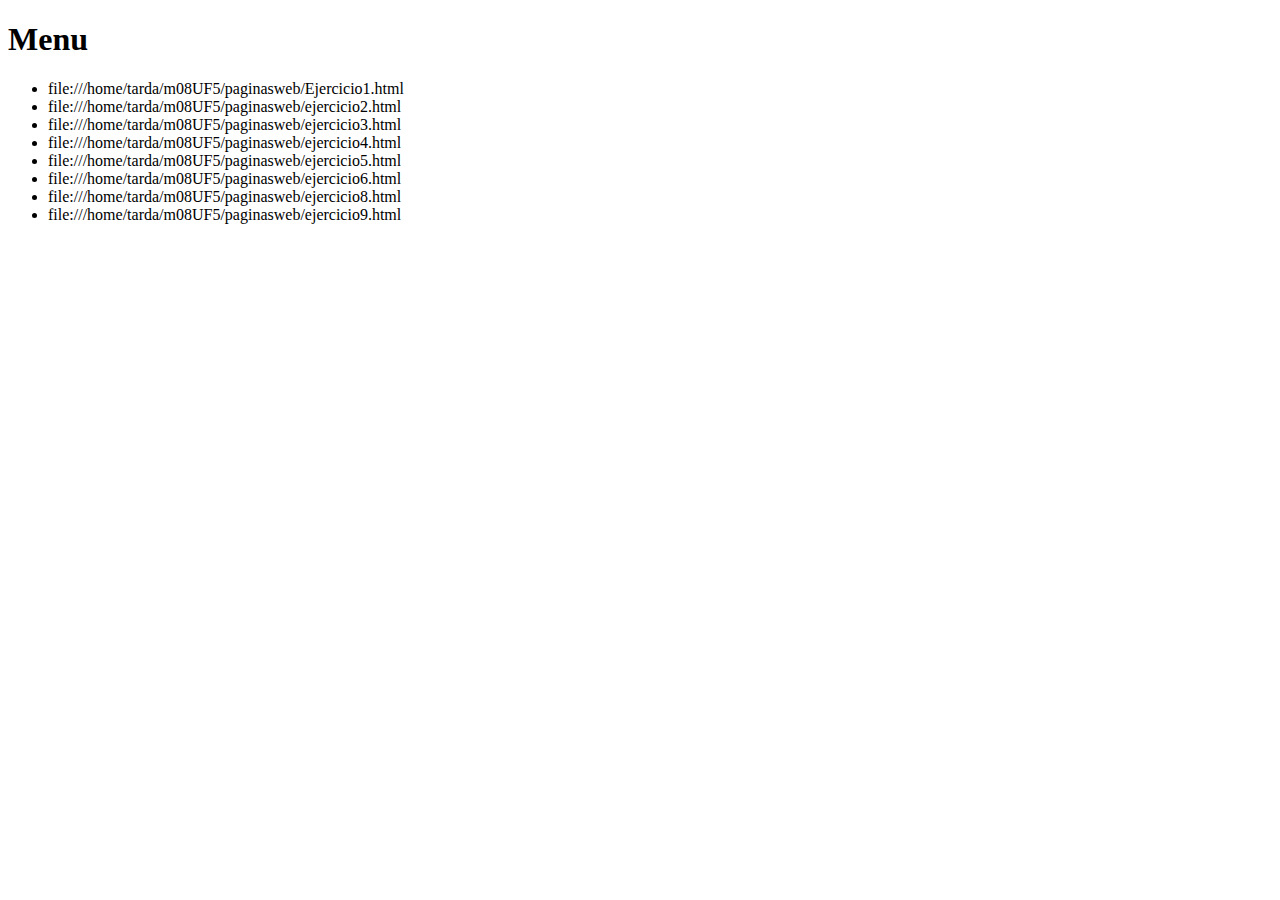
<file: paginasweb/Index.html>
<?xml version="1.0" encoding="UTF-8"?>
<!DOCTYPE html PUBLIC "-//W3C//DTD XHTML 1.0 Strict//EN" "http://www.w3.org/TR/xhtml1/DTD/xhtml1-strict.dtd">
<html lang="en" xml:lang="en" xmlns="http://www.w3.org/1999/xhtml">
    <head>
        <title>Menú</title>
        <meta http-equiv="content-type" content="text/html; charset=utf-8"/>
        <meta name="viewport" content="width=device-width, initial-scale=1.0"/>
    </head>
    <body>
        <h1>Menu</h1>
        <ul>
            <li>file:///home/tarda/m08UF5/paginasweb/Ejercicio1.html</li>
            <li>file:///home/tarda/m08UF5/paginasweb/ejercicio2.html</li>
            <li>file:///home/tarda/m08UF5/paginasweb/ejercicio3.html</li>
            <li>file:///home/tarda/m08UF5/paginasweb/ejercicio4.html</li>
            <li>file:///home/tarda/m08UF5/paginasweb/ejercicio5.html</li>
            <li>file:///home/tarda/m08UF5/paginasweb/ejercicio6.html</li>
            <li>file:///home/tarda/m08UF5/paginasweb/ejercicio8.html</li>
            <li>file:///home/tarda/m08UF5/paginasweb/ejercicio9.html</li>
        </ul>
    </body>    
</html>
</file>
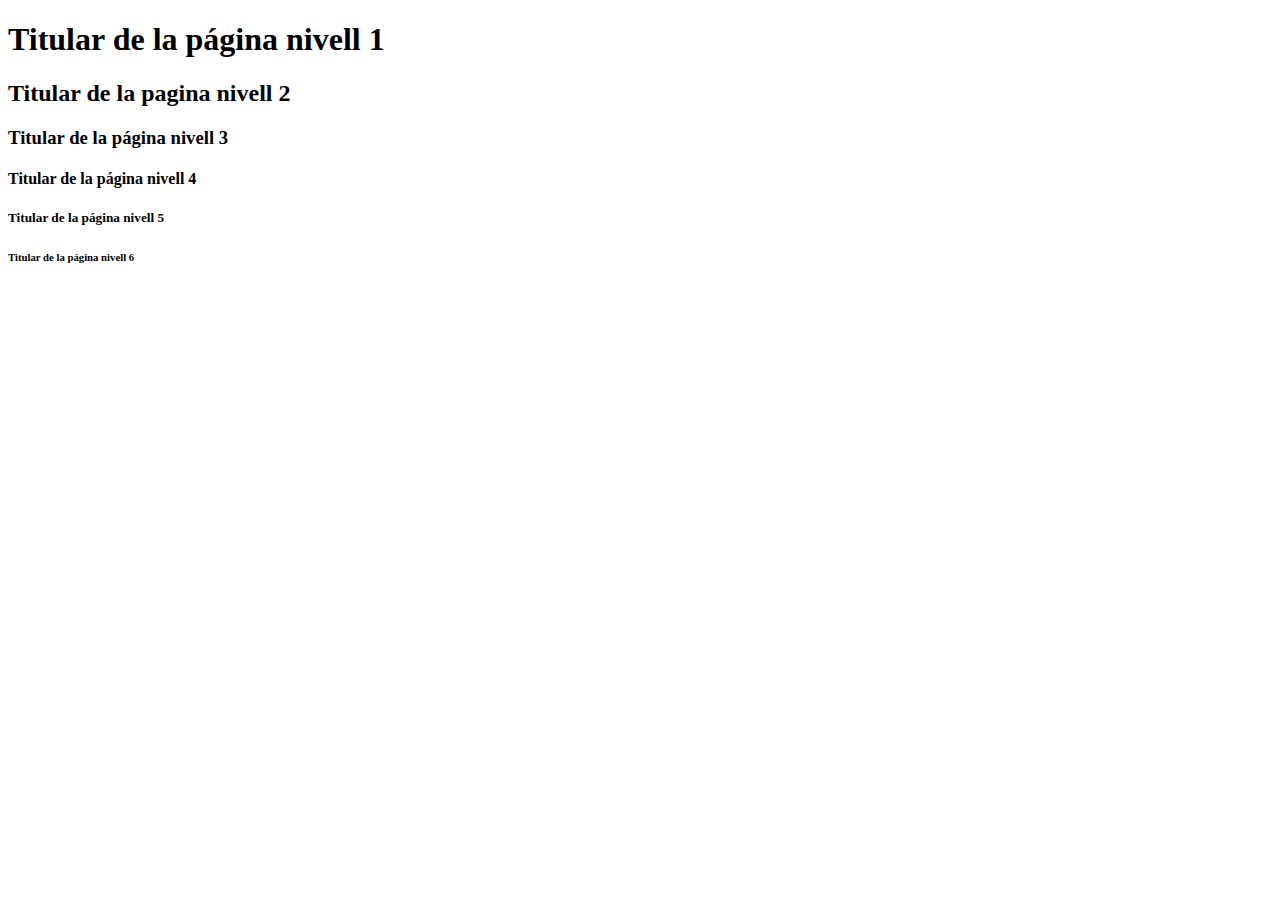
<file: paginasweb/Ejercicio1.html>
<!DOCTYPE html>
<html lang="en">
    <head>
        <title>Ejemplo de texto estructurado con secciones</title>
        <meta charset="utf-8"/>
    </head>
    <body>
      <h1>Titular de la página nivell 1</h1>
      <h2>Titular de la pagina nivell 2</h2>
      <h3>Titular de la página nivell 3</h3>
      <h4>Titular de la página nivell 4</h4>
      <h5>Titular de la página nivell 5</h5>
      <h6>Titular de la página nivell 6</h6>
    </body>  
</html>
</file>
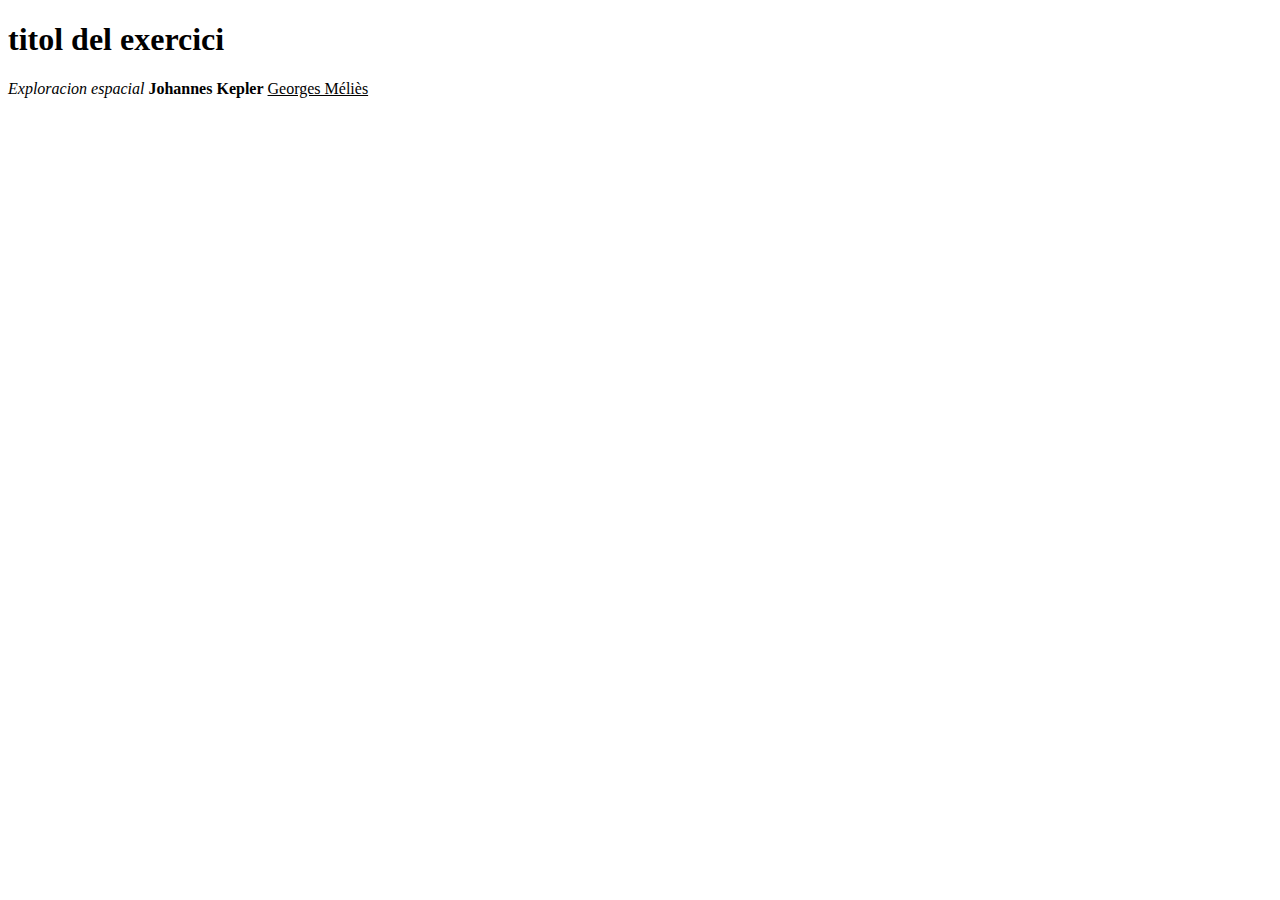
<file: paginasweb/ejercicio2.html>
<?xml version="1.0" encoding="UTF-8"?>
<!DOCTYPE html>
<html lang="en">
    <head>
        <title>about me de la teva web</title>
        <meta charset="utf-8"/>
    </head>
    <body>
        <h1>titol del exercici</h1>
    <i>Exploracion espacial</i>
    <b>Johannes Kepler</b>
    <u>Georges Méliès</u>
    </body>  
</html>
</file>
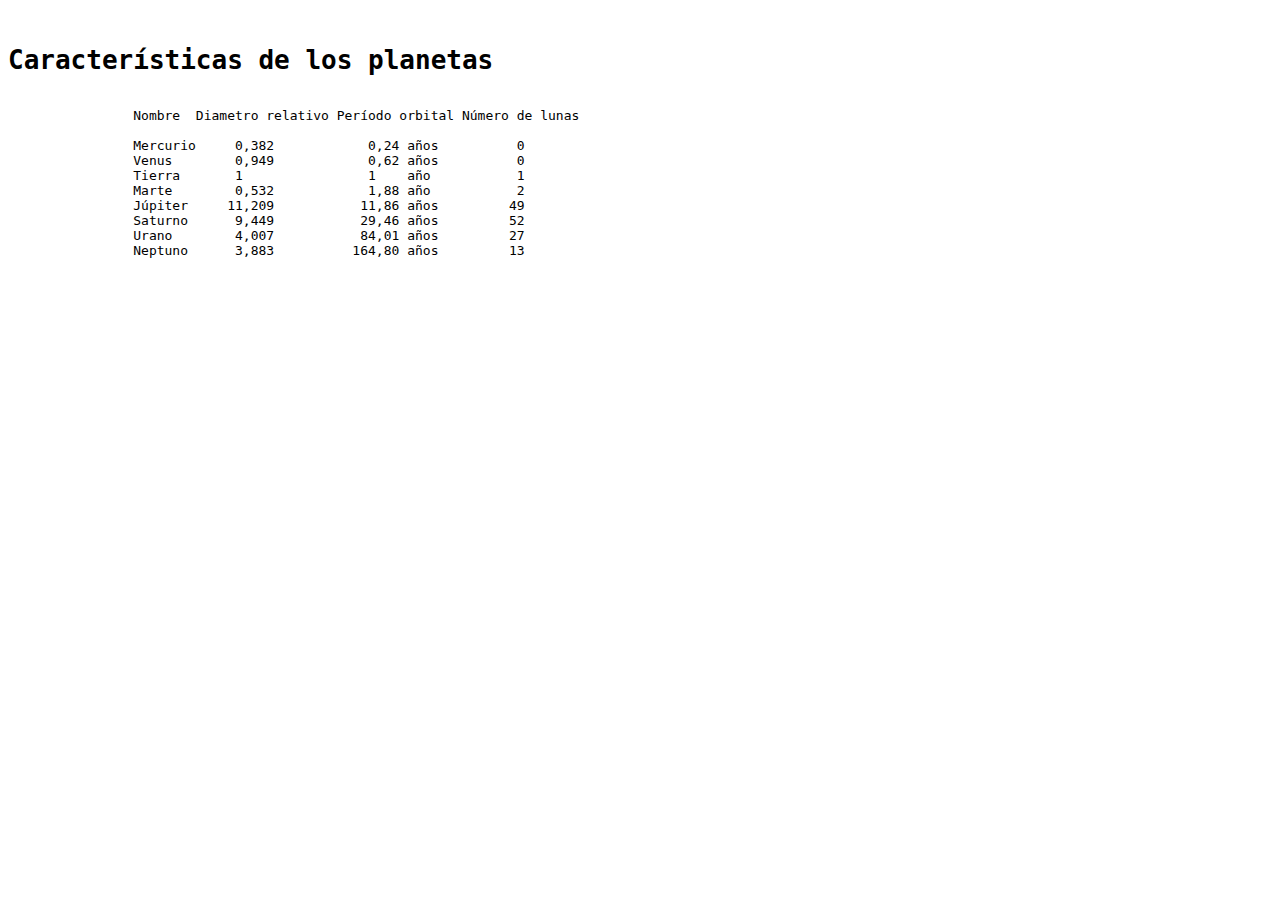
<file: paginasweb/ejercicio3.html>
<?xml version="1.0" encoding="UTF-8"?>
    <!DOCTYPE html PUBLIC "-//W3C//DTD XHTML 1.0 Strict//EN" "http://www.w3.org/TR/xhtml1/DTD/xhtml1-strict.dtd">
    <html lang="en" xml:lang="en" xmlns="http://www.w3.org/1999/xhtml">
        <head>
            <title>Espacios en blanco arbitrarios</title>
            <meta http-equiv="content-type" content="text/html; charset=utf 8"/>
            <meta name="viewport" content="width=device-width, initial-scale=1.0"/>
        </head>
        
        <body>
            <pre>
                <h1>Características de los planetas</h1>
                Nombre  Diametro relativo Período orbital Número de lunas

                Mercurio     0,382            0,24 años          0           
                Venus        0,949            0,62 años          0
                Tierra       1                1    año           1
                Marte        0,532            1,88 año           2
                Júpiter     11,209           11,86 años         49
                Saturno      9,449           29,46 años         52
                Urano        4,007           84,01 años         27
                Neptuno      3,883          164,80 años         13
            </pre>
        </body>    
    </html>
</file>
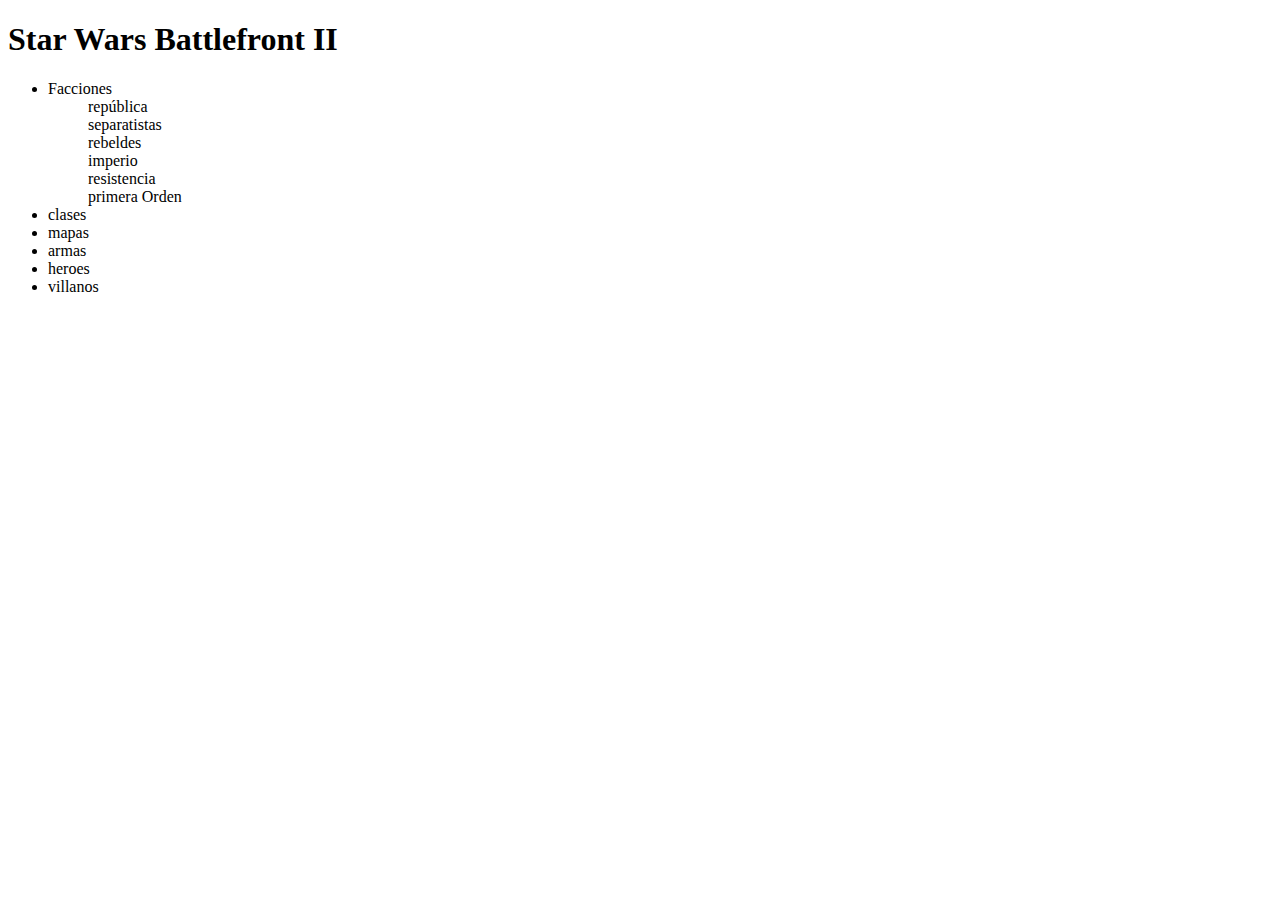
<file: paginasweb/ejercicio5.html>
<?xml version="1.0" encoding="UTF-8"?>
<!DOCTYPE html PUBLIC "-//W3C//DTD XHTML 1.0 Strict//EN" "http://www.w3.org/TR/xhtml1/DTD/xhtml1-strict.dtd">
<html lang="en" xml:lang="en" xmlns="http://www.w3.org/1999/xhtml">
    <head>
        <title>Menú</title>
        <meta http-equiv="content-type" content="text/html; charset=utf-8"/>
        <meta name="viewport" content="width=device-width, initial-scale=1.0"/>
    </head>
    <body>
        <h1>Star Wars Battlefront II</h1>
        <ul>
            <li>Facciones</li>
              <ol>república</ol>
              <ol>separatistas</ol>
              <ol>rebeldes</ol>
              <ol>imperio</ol>
              <ol>resistencia</ol>
              <ol>primera Orden</ol>

            <li>clases</li>
            <li>mapas</li>
            <li>armas</li>
            <li>heroes</li>
            <li>villanos</li>
        </ul>
    </body>    
</html>
</file>
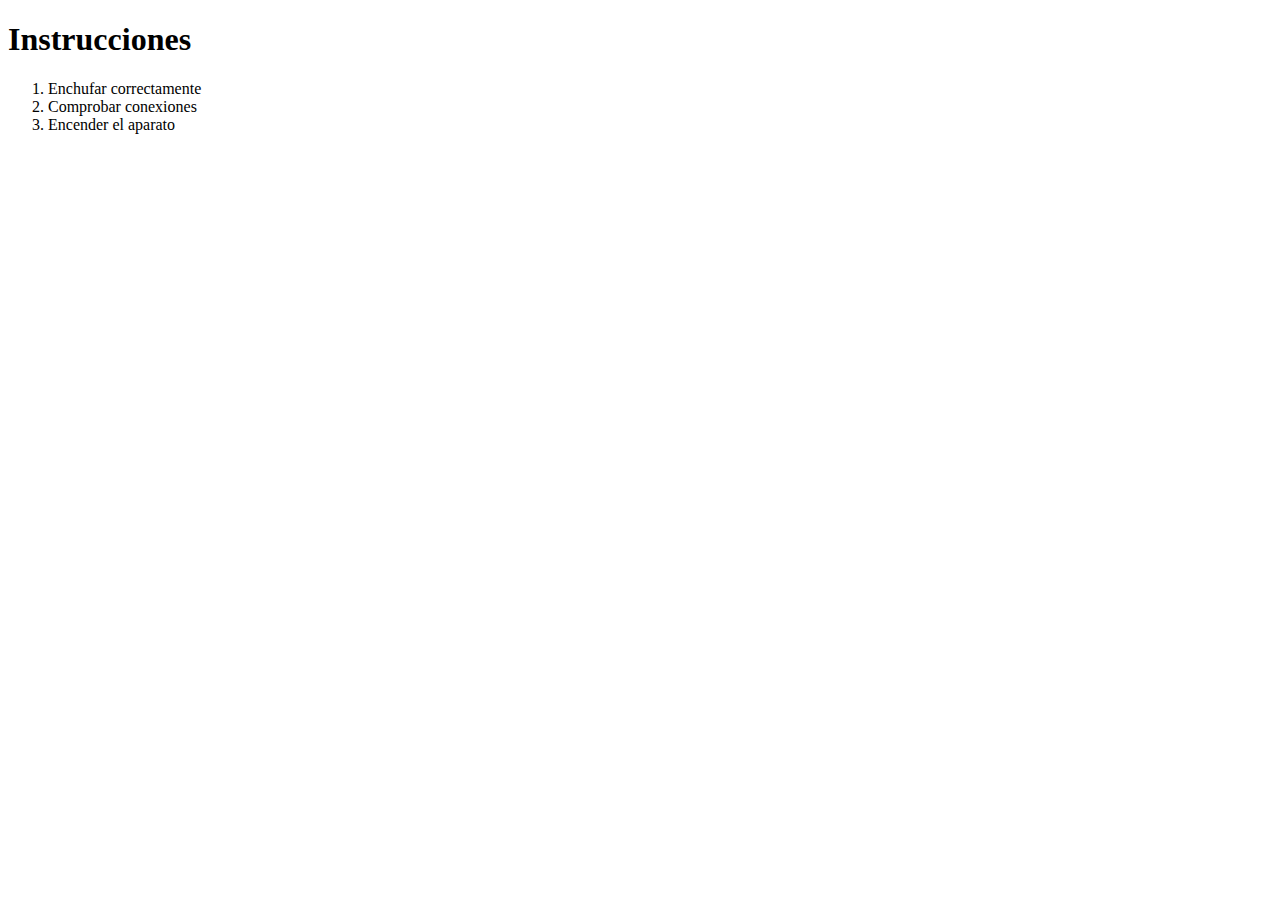
<file: paginasweb/ejercicio6.html>
<?xml version="1.0" encoding="UTF-8"?>
<!DOCTYPE html PUBLIC "-//W3C//DTD XHTML 1.0 Strict//EN" "http://www.w3.org/TR/xhtml1/DTD/xhtml1-strict.dtd">
<html lang="en">
<head><title>Ejemplo de etiqueta OL</title></head>
<body>

<h1>Instrucciones</h1>

<ol>
  <li>Enchufar correctamente</li>
  <li>Comprobar conexiones</li>
  <li>Encender el aparato</li>
</ol>

</body>
</html>
</file>
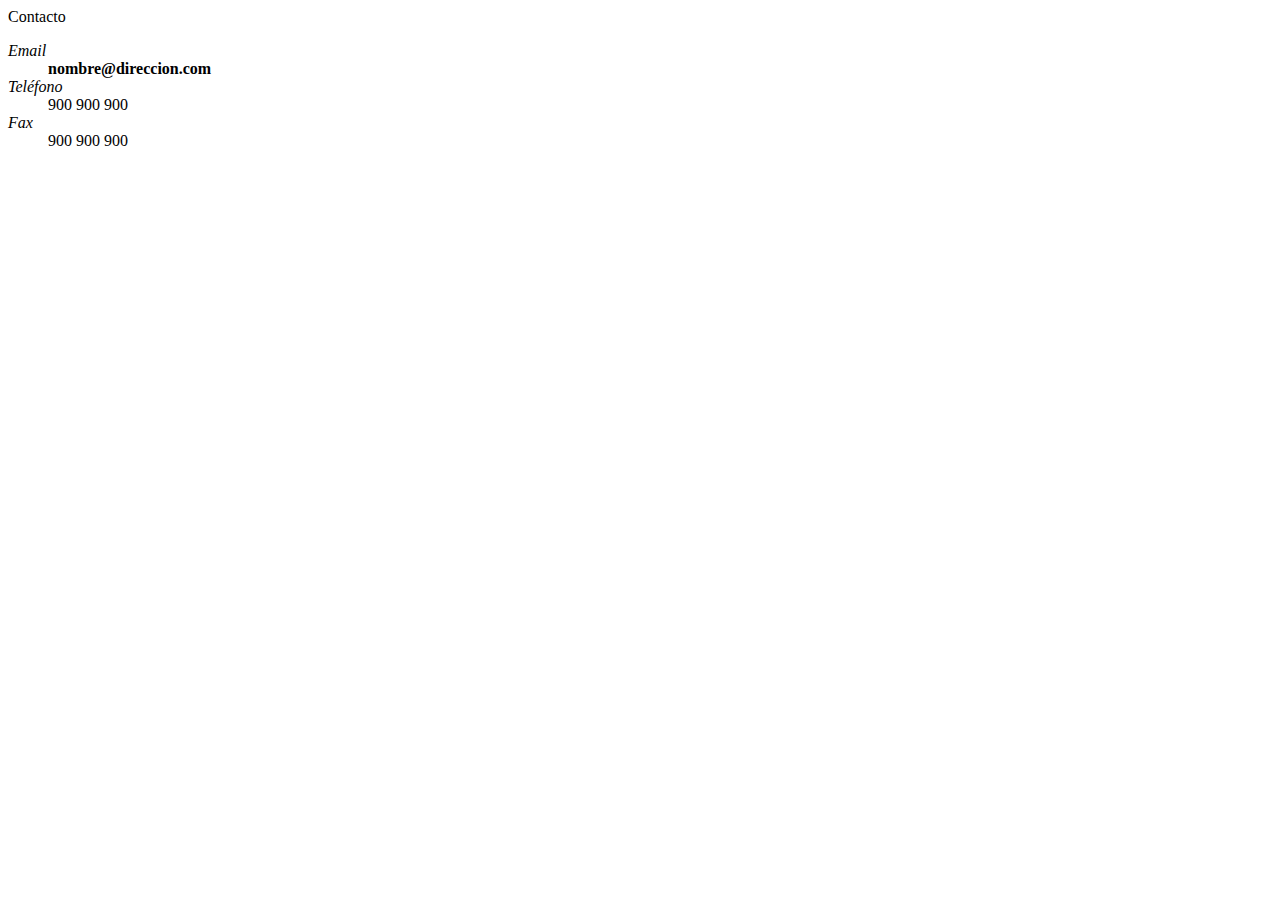
<file: paginasweb/ejercicio8.html>
<!DOCTYPE html>
<html lang="en">Contacto
    <dl>
      <dt><em>Email</em></dt>
      <dd><strong>nombre@direccion.com</strong></dd>
      <dt><em>Teléfono</em></dt>
      <dd>900 900 900</dd>
      <dt><em>Fax</em></dt>
      <dd>900 900 900</dd>
    </dl>
  </li>
</ul>
</file>
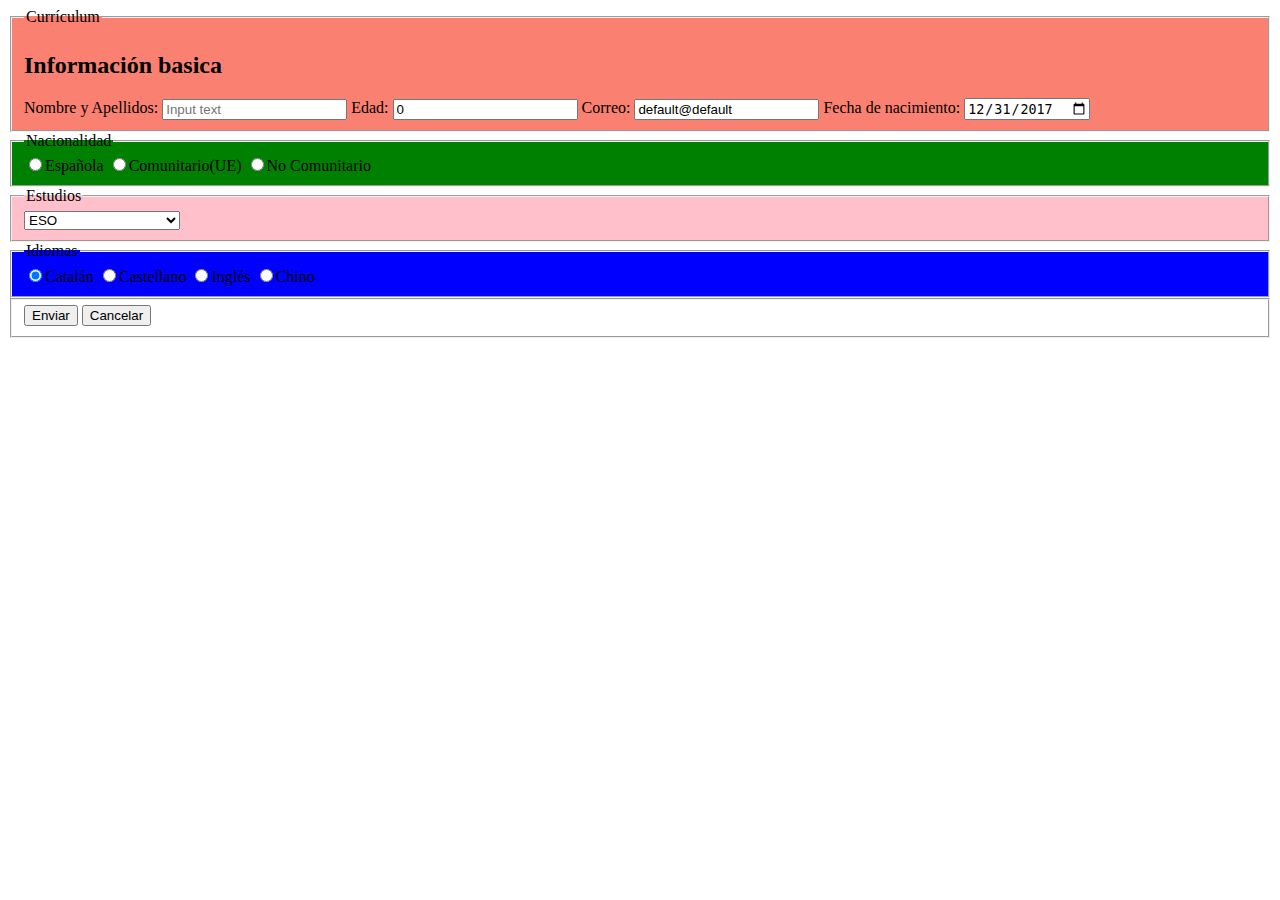
<file: paginasweb/Formulari.html>
<?xml version="1.0" encoding="UTF-8"?>
<!DOCTYPE html>

<html lang="en">
<link rel="stylesheet" href="../css/Formulari.css"/>
    <head>
        <title>Currículum</title>
        <meta charset="UTF-8"/>
        <meta name="viewport" content="width=device-width, initial-scale=1.0"/>
    </head>
    <body>
        <form action="form.html" method="get" enctype="multipart/form-data">
            <fieldset class="uno">
                <legend>Currículum</legend>
                <h2>Información basica</h2>
                <label for="id_text">Nombre y Apellidos:</label>
                <input type="text" id="id_text" name="n_text" value="" placeholder="Input text" required/>
                <label for="id_number">Edad:</label>
                <input type="number" id="id_number" name="n_number" value="0"/>
                <label for="id_email">Correo:</label>
                <input type="email" id="id_email" name="n_email" value="default@default"/>
                <label for="id_date">Fecha de nacimiento:</label>
                <input type="date" id="id_date" name="n_date" value="2017-12-31"/>
            </fieldset>
            <fieldset class="dos">
                <legend>Nacionalidad</legend>
                <input type="radio" id="id_radio1" name="n_radio" value="a" checked/>Española
                <input type="radio" id="id_radio2" name="n_radio" value="c"/>Comunitario(UE)
                <input type="radio" id="id_radio3" name="n_radio" value="g"/>No Comunitario
            </fieldset>    
            <fieldset class="tres">
                <legend>Estudios</legend>
                    <select id="id_select" name="n_select">
                        <option value="a" selected="selected">Educación primaria</option>
                        <option value="c" selected="selected">ESO</option>
                        <option value="g">Bachillerato</option>
                        <option value="t">Estudios universitarios</option>
                </select>
            </fieldset>    
            <fieldset class="cuatro">
                <legend>Idiomas</legend>
                <input type="radio" id="id_radio1" name="n_radio" value="a" checked/>Catalán
                <input type="radio" id="id_radio2" name="n_radio" value="c"/>Castellano
                <input type="radio" id="id_radio3" name="n_radio" value="g"/>Inglés
                <input type="radio" id="id_radio4" name="n_radio" value="t"/>Chino
            </fieldset> 
            <fieldset class="cinco">
                    <input type="submit" id="id_submit" name="n_submit" value="Enviar"/>
                    <button id="id_button" name="n_button" value="Cancelar" onclick="alert('javascript'); return false;">Cancelar</button>
                </fieldset>    
                </select>
</file>
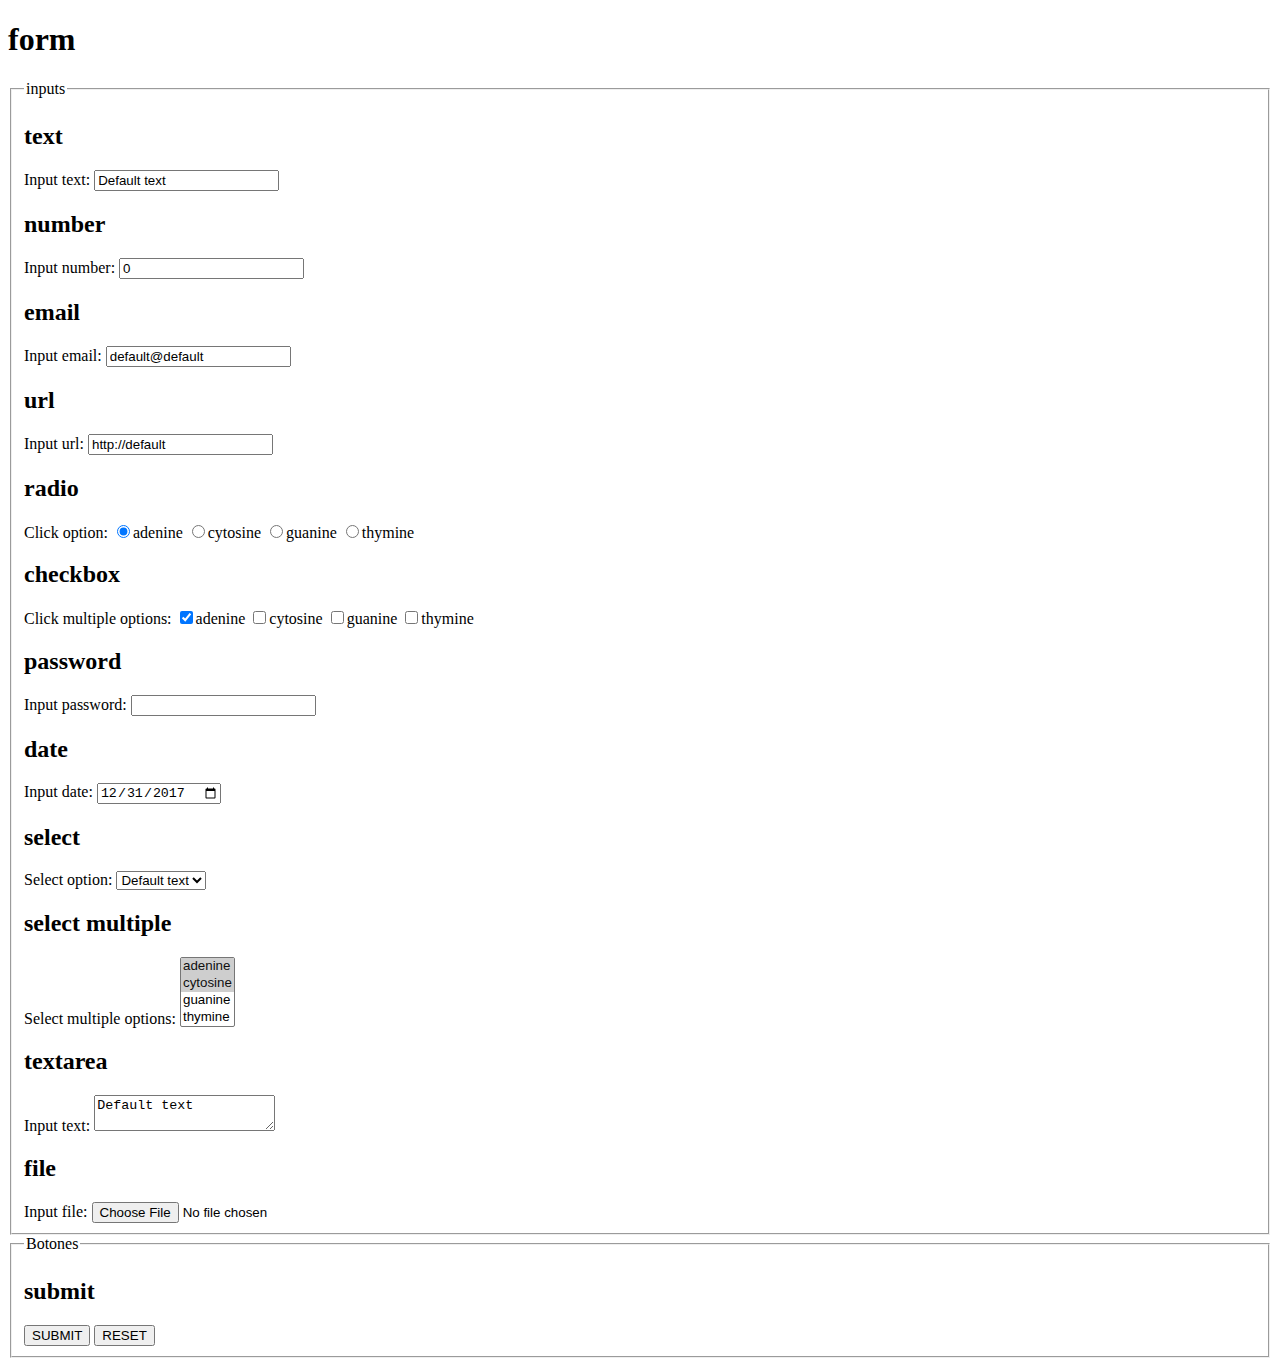
<file: paginasweb/formulario.html>
<!DOCTYPE html>
<html lang="en"> 
    <head>
        <title>form</title>
        <meta charset="UTF-8"/>
        <meta name="viewport" content="width=device-width, initial-scale=1.0"/>
    </head>
    <body>
        <h1>form</h1>
        <form action="form.html" method="get" enctype="multipart/form-data">
            <fieldset>
                <legend>inputs</legend>
 
                <h2>text</h2>
                <label for="id_text">Input text:</label>
                <input type="text" id="id_text" name="n_text" value="Default text" placeholder="Input text" required/>
 
                <h2>number</h2>
                <label for="id_number">Input number:</label>
                <input type="number" id="id_number" name="n_number" value="0"/>
 
                <h2>email</h2>
                <label for="id_email">Input email:</label>
                <input type="email" id="id_email" name="n_email" value="default@default"/>
 
                <h2>url</h2>
                <label for="id_url">Input url:</label>
                <input type="url" id="id_url" name="n_url" value="http://default"/>
 
                <h2>radio</h2>
                <label>Click option:</label>
                <input type="radio" id="id_radio1" name="n_radio" value="a" checked/>adenine
                <input type="radio" id="id_radio2" name="n_radio" value="c"/>cytosine
                <input type="radio" id="id_radio3" name="n_radio" value="g"/>guanine
                <input type="radio" id="id_radio4" name="n_radio" value="t"/>thymine
 
                <h2>checkbox</h2>
                <label>Click multiple options:</label>
                <input type="checkbox" id="id_checkbox1" name="n_checkbox[]" value="a" checked/>adenine
                <input type="checkbox" id="id_checkbox2" name="n_checkbox[]" value="c"/>cytosine
                <input type="checkbox" id="id_checkbox3" name="n_checkbox[]" value="g"/>guanine
                <input type="checkbox" id="id_checkbox4" name="n_checkbox[]" value="t"/>thymine
          
                <h2>password</h2>
                <label for="id_password">Input password:</label>
                <input type="password" id="id_password" name="n_password"/>
 
                <h2>date</h2>
                <label for="id_date">Input date:</label>
                <input type="date" id="id_date" name="n_date" value="2017-12-31"/>
 
                <h2>select</h2>
                <label for="id_select">Select option:</label>
                <select id="id_select" name="n_select">
                    <option value="default" selected>Default text</option>
                    <option value="a">adenine</option>
                    <option value="c">cytosine</option>
                    <option value="g">guanine</option>
                    <option value="t">thymine</option>
                </select>
 
                <h2>select multiple</h2>
                <label for="id_multiselect">Select multiple options:</label>
                <select multiple id="id_multiselect" name="n_multiselect[]">
                    <option value="a" selected="selected">adenine</option>
                    <option value="c" selected="selected">cytosine</option>
                    <option value="g">guanine</option>
                    <option value="t">thymine</option>
                </select>
 
                <h2>textarea</h2>
                <label for="id_textarea">Input text:</label>
                <textarea id="id_textarea" name="n_textarea">Default text</textarea>
 
                <h2>file</h2>
                <label for="id_file">Input file:</label>
                <input type="file" id="id_file" name="n_file"/>
            </fieldset>
            <fieldset>
                <legend>Botones</legend>
 
                <h2>submit</h2>
                <input type="submit" id="id_submit" name="n_submit" value="SUBMIT"/>
                
                <input type="reset" id="id_reset" name="n_reset" value="RESET">
</file>
<file: css/Formulari.css>
.Leyenda
{
font-weight: bold;
text-decoration: underline
 }
 .uno
{
background-color: salmon
}
 .dos
{
background-color:green   
}
 .tres
{
background-color: pink
}
 .cuatro
{
background-color: blue
}
</file>
